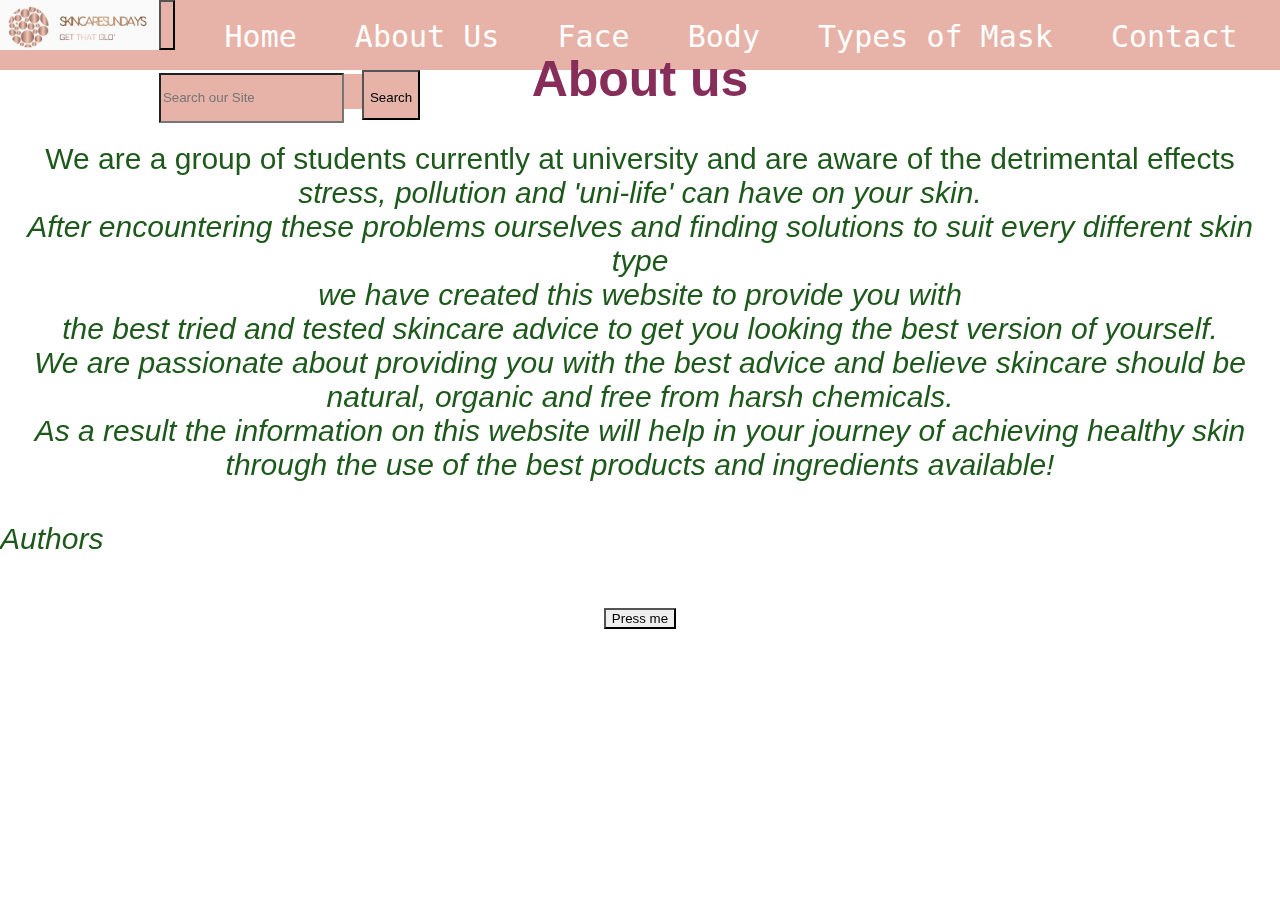
<file: about.html>
<!DOCTYPE html>
<html>

  <head>
    <meta name="viewport" content="width=device-width, initial-scale=1">

  <link rel= "stylesheet"  href="css/about_stylesheet.css">
          <link rel="stylesheet" href="css/index_stylesheet.css">
  <script>
  function myFunction() {
    document.getElementById("demo").innerHTML = "By Tasian, Sandra, Jehan, Janvi and Phoebe";
  }
  </script>
  </head>
<body>

  <header>
  <img src="img/logo.jpg" class="profile-img">
      <nav class="navbar navbar-expand-md">
        <a class="navbar-brand" href-"#"></a>
        <button class="navbar-toggler" type="button" data-toggle="collapse" data-target="#navbarSupportedContent">
          <span class=navbar-toggler-icon></span>
        </button>

        <div class="collapse navbar-collapse" id="navbarSupported Content">
          <ul class="navbar-nav md-auto">

        <li class="nav-item active">
        <a class="nav-link" href="index.html">Home</a>
        </li>

        <li class="nav-item">
        <a class="nav-link" href="about.html">About Us</a>
        </li>

        <li class="nav-item">
        <a class="nav-link" href="face.html">Face</a>
        </li>

        <li class="nav-item">
        <a class="nav-link" href="body.html">Body</a>
      </li>
        </body>

        <li class="nav-item">
        <a class="nav-link" href="typesofmasks.html">Types of Mask</a>
        </li>

        <li class="nav-item">
        <a class="nav-link" href="contact.html">Contact</a>
      </li>
    </ul>

<div>
    <form class="form-inline">
      <input class="form-control mr-sm-2" type="search" placeholder="Search our Site" aria-label="Search">

      <button class="btn btn-light my-sm-0" type="submit">
        Search</button>

    </form>
</div>

  </nav>
  </header>



<style type= "text/css">
body{
  background-image: url("https://images.unsplash.com/photo-1527904219733-fddc74937915?ixlib=rb-1.2.1&ixid=eyJhcHBfaWQiOjEyMDd9&w=1000&q=80");
  background-size: cover;
  background-attachment: fixed;
}

</style>

<div class="container">
    <div class="content">



  <Center><h1>About us</h1></center>


    <div class="content">
<center>      <p> We are a group of students currently at university and are aware of the detrimental effects<i/> <br />
         stress, pollution and 'uni-life' can have on your skin.<br />
         After encountering these problems ourselves and finding solutions to suit every different skin type <br />
         we have created this website to provide you with <br />
         the best tried and tested skincare advice to get you looking the best version of yourself. <br />
         We are passionate about providing you with the best advice and believe skincare should be <br />
         natural, organic and free from harsh chemicals.<br />
         As a result the information on this website will help in your journey of achieving healthy skin through the use of the best products and ingredients available!</b><br />
       </p>
</center>




       </div>
       <p id="demo">Authors</p>

  <center>     <button type="button" onclick="myFunction()">Press me</button></center>
</style>
</div>
</div>

     </body>


</html>
</file>
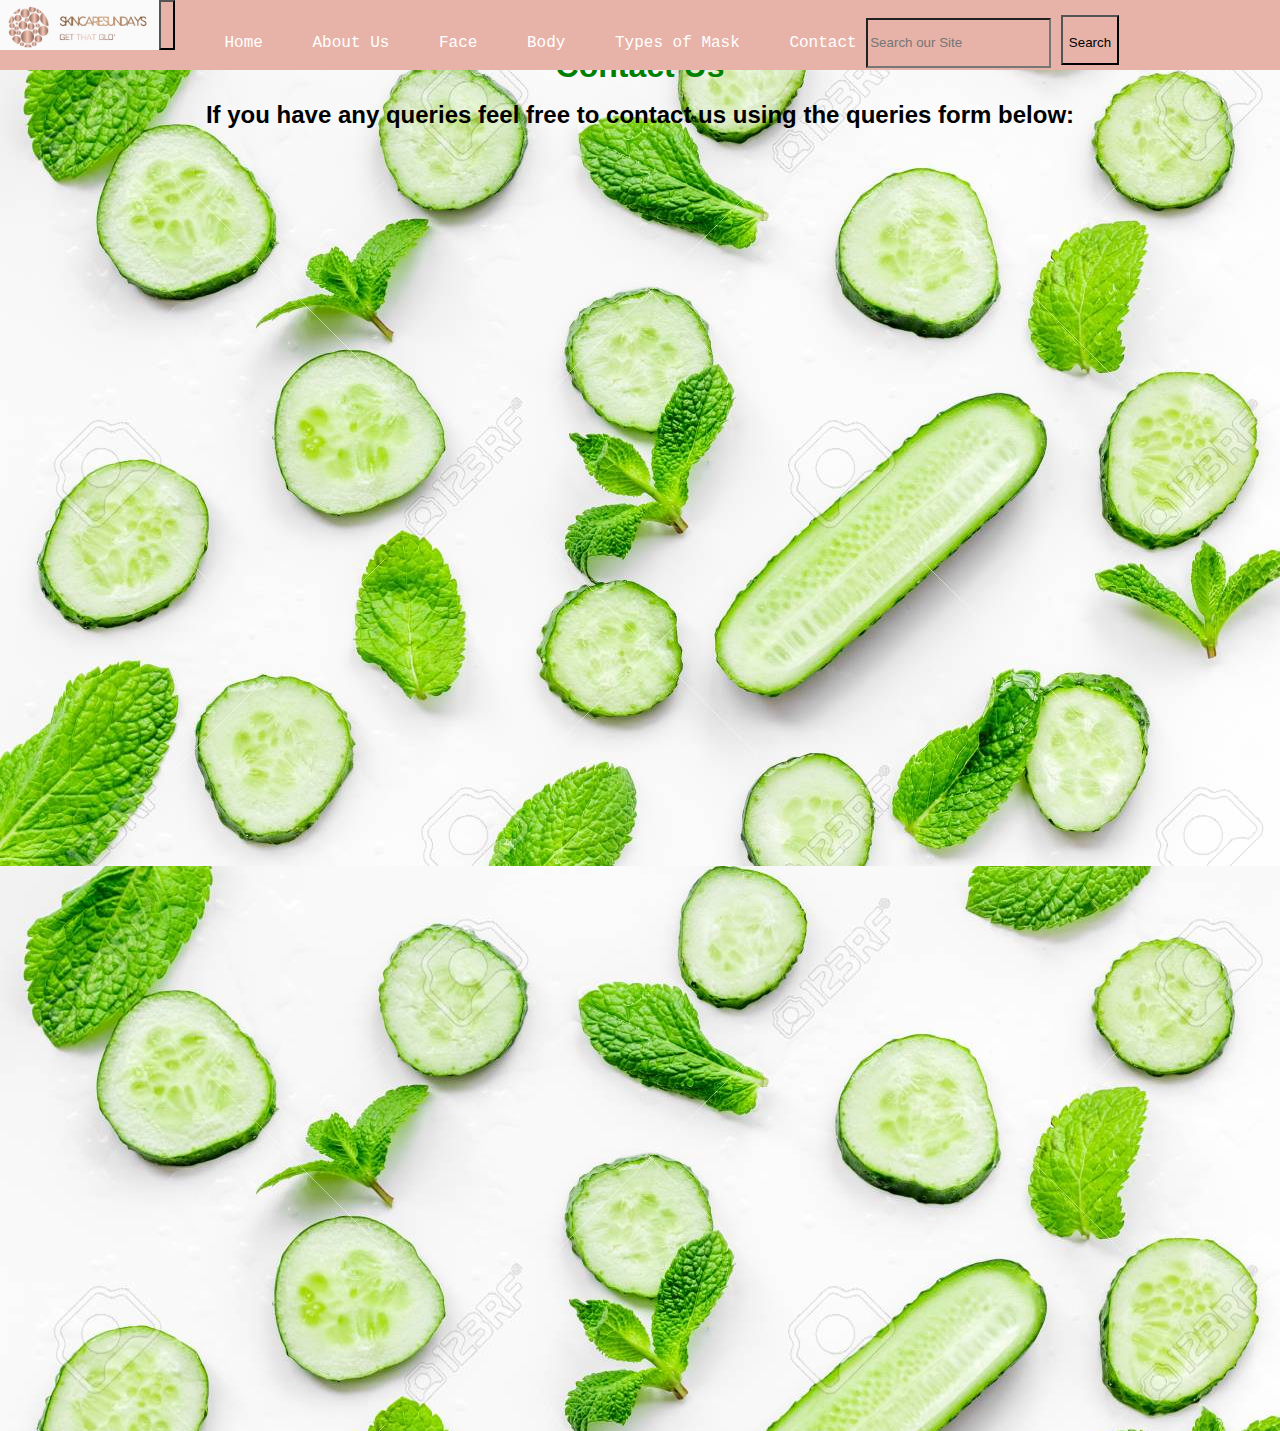
<file: contact.html>
<!DOCTYPE html>
<html>
<head>
  <meta charset="utf-8">
  <meta name="viewport" content="width=device-width, initial-scale=1.0">
  <link rel="stylesheet" href=contactusstylesheet.css>
            <link rel="stylesheet" href="css/index_stylesheet.css">
</head>
<body>
  <header>
  <img src="img/logo.jpg" class="profile-img">
      <nav class="navbar navbar-expand-md">
        <a class="navbar-brand" href-"#"></a>
        <button class="navbar-toggler" type="button" data-toggle="collapse" data-target="#navbarSupportedContent">
          <span class=navbar-toggler-icon></span>
        </button>

        <div class="collapse navbar-collapse" id="navbarSupported Content">
          <ul class="navbar-nav md-auto">

        <li class="nav-item active">
        <a class="nav-link" href="index.html">Home</a>
        </li>

        <li class="nav-item">
        <a class="nav-link" href="about.html">About Us</a>
        </li>

        <li class="nav-item">
        <a class="nav-link" href="face.html">Face</a>
        </li>

        <li class="nav-item">
        <a class="nav-link" href="body.html">Body</a>
      </li>
        </body>

        <li class="nav-item">
        <a class="nav-link" href="typesofmasks.html">Types of Mask</a>
        </li>

        <li class="nav-item">
        <a class="nav-link" href="contact.html">Contact</a>
      </li>
    </ul>

<div>
    <form class="form-inline">
      <input class="form-control mr-sm-2" type="search" placeholder="Search our Site" aria-label="Search">

      <button class="btn btn-light my-sm-0" type="submit">
        Search</button>

    </form>
</div>

  </nav>
  </header>

  <h1> Contact Us </h1>
  <h2> If you have any queries feel free to contact us using the queries form below: </h2>

  <div class="container">
    <iframe width="640" height="1281" src="https://docs.google.com/forms/d/e/1FAIpQLSeSE2TtFcYsG8-x3xWe_Y45XNhYrHRkri4ltE3I3mLbGGnTZw/viewform?usp=pp_url"  frameborder="0" marginheight="0" marginwidth="0">Loading...</iframe>
  </div>
</body>
</html>
</file>
<file: css/about_stylesheet.css>
h1 {
    font-size: 50px
    }
body{ text-align: left;
  color: rgb(134, 45, 89)
}
div { font-size: 30px}

p{ color:#1E591C;
margin:0;
margin-bottom:40px;}


.container {  position: relative; }

.container:before {
    content: "";
    position: absolute;
    top: 0;
    bottom: 0;
    left: 0;
    right: 0;
    z-index: 1;
    background-image: url("https://images.unsplash.com/photo-1527904219733-fddc74937915?ixlib=rb-1.2.1&ixid=eyJhcHBfaWQiOjEyMDd9&w=1000&q=80");
   opacity: 0.5;
}

.content {
    position: relative;
    z-index: 2;
}​
#about-header{
  border-bottom:4px solid #f9edf9;
  background-color: #0000

}
</file>
<file: css/index_stylesheet.css>
body {
    margin: 0;
    margin-top: 50px;
    font-family: monospace, arial;
}



header * {
    display: flex;
    top: 0;
    left: 0;
    right:0;
    height: 50px;
    line-height: 50px;
    background-color: #E7B3A8;
}

header * {
  display: inline;
}

header ul {

}

header li {
    margin-left: 15px;
}

.avatar-img  {

border-radius: 50%;


}

section {
    height: 100vh;
    border: 1px;
    display: flex;
    justify-content: centre;
    align-items: centre;
    text-align: centre;
}

footer {
    text-align: center;
    padding: 50px;
}

body {
    margin: 0;
    margin-top: 50px;
    font-family: sans-serif;
}

header {
    display: flex;
    position: fixed;
    top: 0;
    left: 0;
    right: 0;
    height: 70px;
    line-height: 70px;
    background-color: #E7B3A8;
    font-family: monospace, arial;
}

header * {
    display: inline;
    height: 50px;
}

header ul {
    padding: 0;
}

header li {
    margin-left: 40px;
}

button{
  background-position: right;
}
section {
    height: 100vh;
    border: 1px solid black;
    display: flex;
    justify-content: center;
    align-items: center;
    text-align: center;
    font-family: monospace, arial;

    background-size: cover;
    background-position: center center;
    background-repeat: no-repeat;
    background-attachment: fixed;
  }

#home .profile-img {
    width: 300px;
    border-radius: 50%;
}

#home h1 {
  font-family: monospace, arial;
    font-size: 2.5em;
}
section h3 {
    font-size: 2.5em;
}

header a {
    text-decoration:  inherit;
    color: white;
}

section h3 {
  font-family: monospace, arial;
  font-size: 2.5em;
  color: white;
}

li {
  text-align: left;
}

h4 {
  text-align: center;
  font-style: normal;
  color: #A04515;
}
p {
  text-align: centre;
}
h6{
  text-align: left;
}

footer {
    text-align: center;
    padding: 15px;
    font-family: monospace, arial;
    font-size: 1.5em;
    background-color: #E7B3A8;
    color: white;
}

#home {
    background-image: linear-gradient(rgba(255,255,255,0.75),rgba(255,255,255,0.75)), url('https://greatist.com/sites/default/files/skincare.jpg');
}

#about-us {
  background-image: linear-gradient(rgba(255,255,255,0.75),rgba(255,255,255,0.75)), url('https://pre-tend.com/wp-content/uploads/2018/11/Natural-Products-For-Face-Mask-Skin-Care.jpg');
  }


#recipes {
  background-image: linear-gradient(rgba(255,255,255,0.75), rgba(255,255,255,0.75)), url('https://assets.thebodyshop.com/medias/8846863269918.jpg?context=images/hd8/hd7/8846863269918.jpg');
}

#contact {
  background-image: linear-gradient(rgba(255,255,255,0.75), rgba(255,255,255,0.75)), url('https://encrypted-tbn0.gstatic.com/images?q=tbn:ANd9GcS7jfR3rk0BmL-SimyF6ZMmcXG6vuLxYEvEUJDGn8i9n7MNqE2j');
}
</file>
